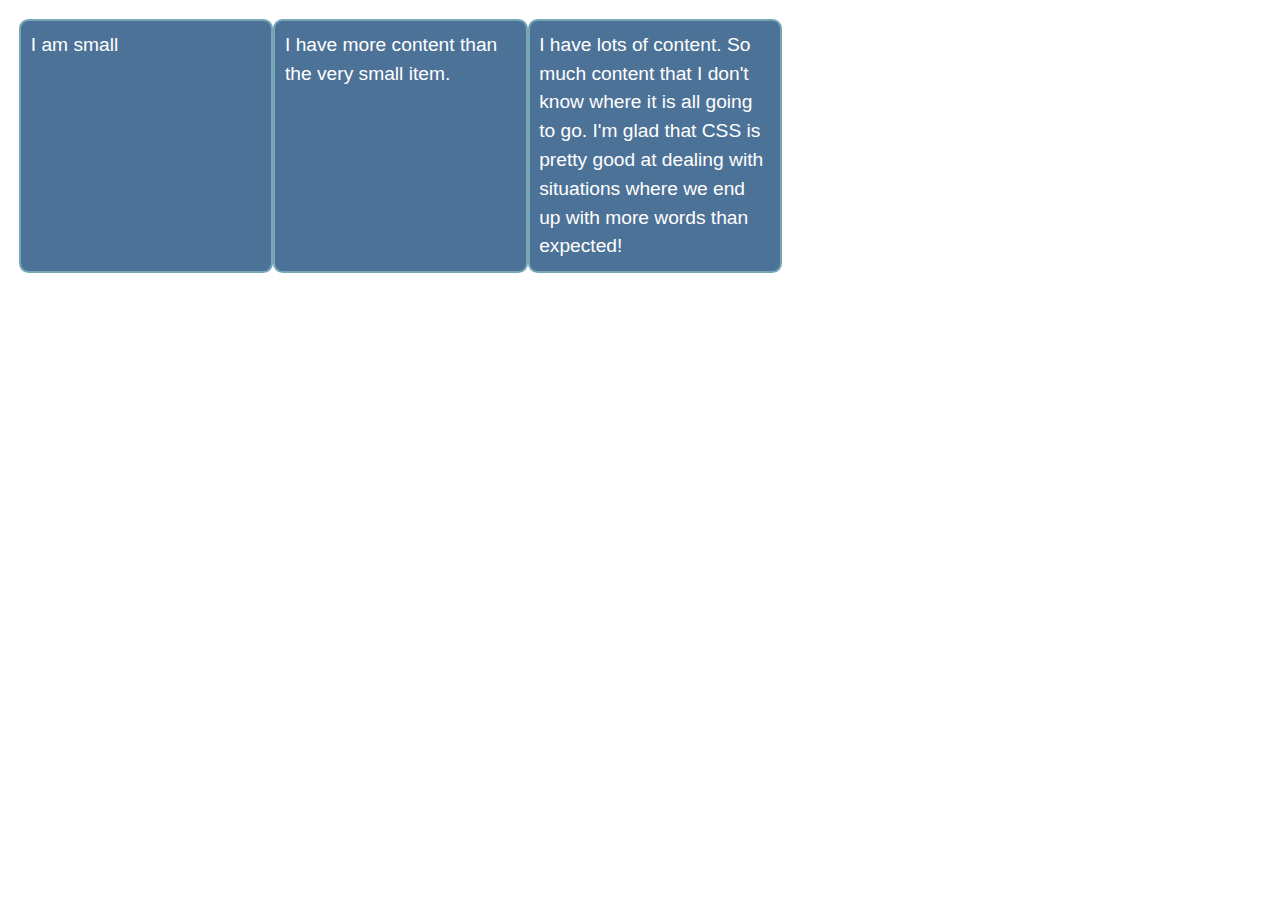
<file: task-2/index.html>
<!doctype html>
<html lang="en">

<head>
    <meta charset="utf-8">
    <title>Flexbox: Task 2</title>
    <link rel="stylesheet" href="main.css">

</head>

<body>
    <ul>
        <li>I am small</li>
        <li>I have more content than the very small item.</li>
        <li>I have lots of content. So much content that I don't know where it is all going to go. I'm glad that CSS is
            pretty good at dealing with situations where we end up with more words than expected!
        </li>
    </ul>
</body>

</html>
</file>
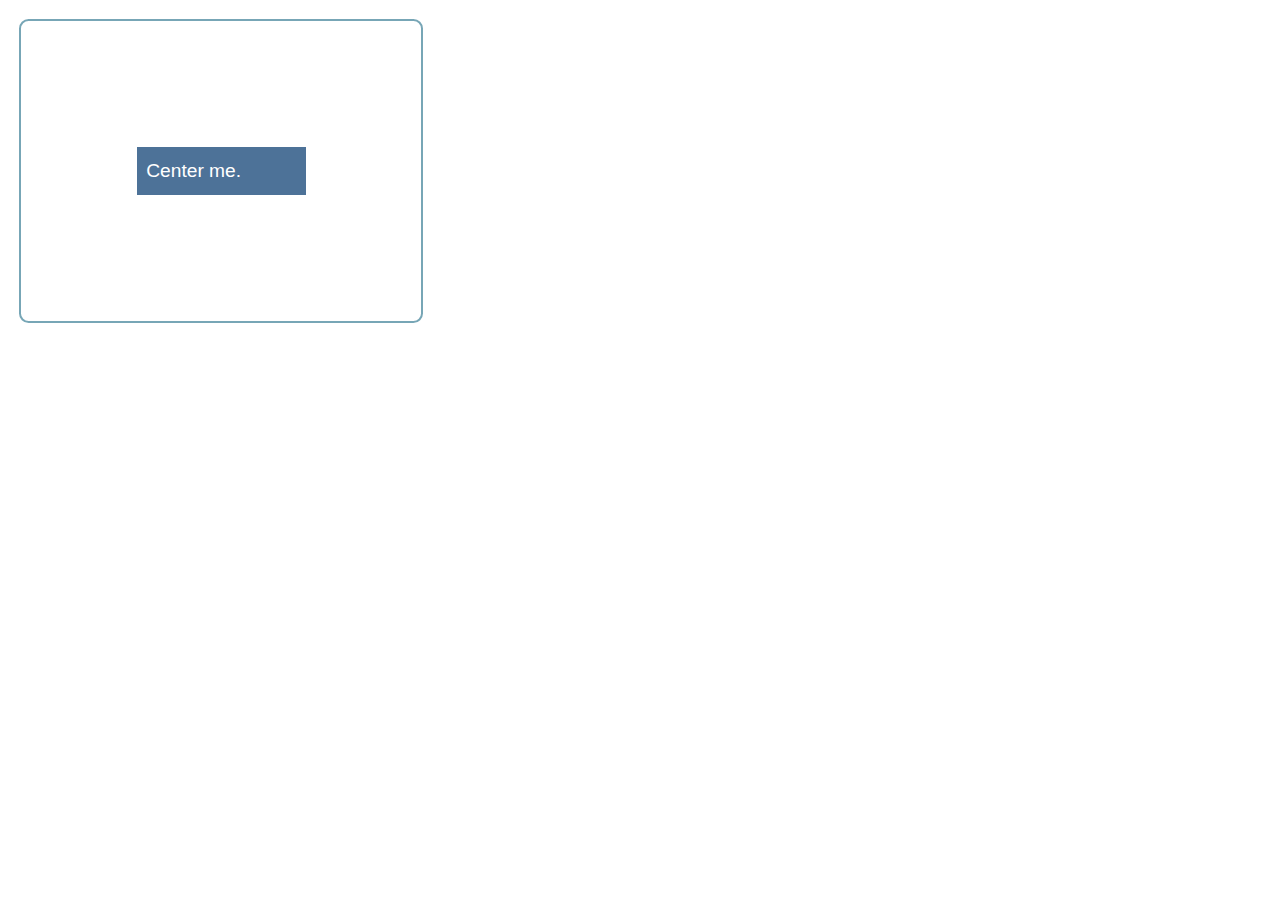
<file: task-3/index.html>
<!doctype html>
<html lang="en">

<head>
    <meta charset="utf-8">
    <title>Flexbox: Task 3</title>
    <link rel="stylesheet" href="main.css">
</head>

<body>
    <div class="parent">
        <div class="child">Center me.</div>
    </div>
</body>

</html>
</file>
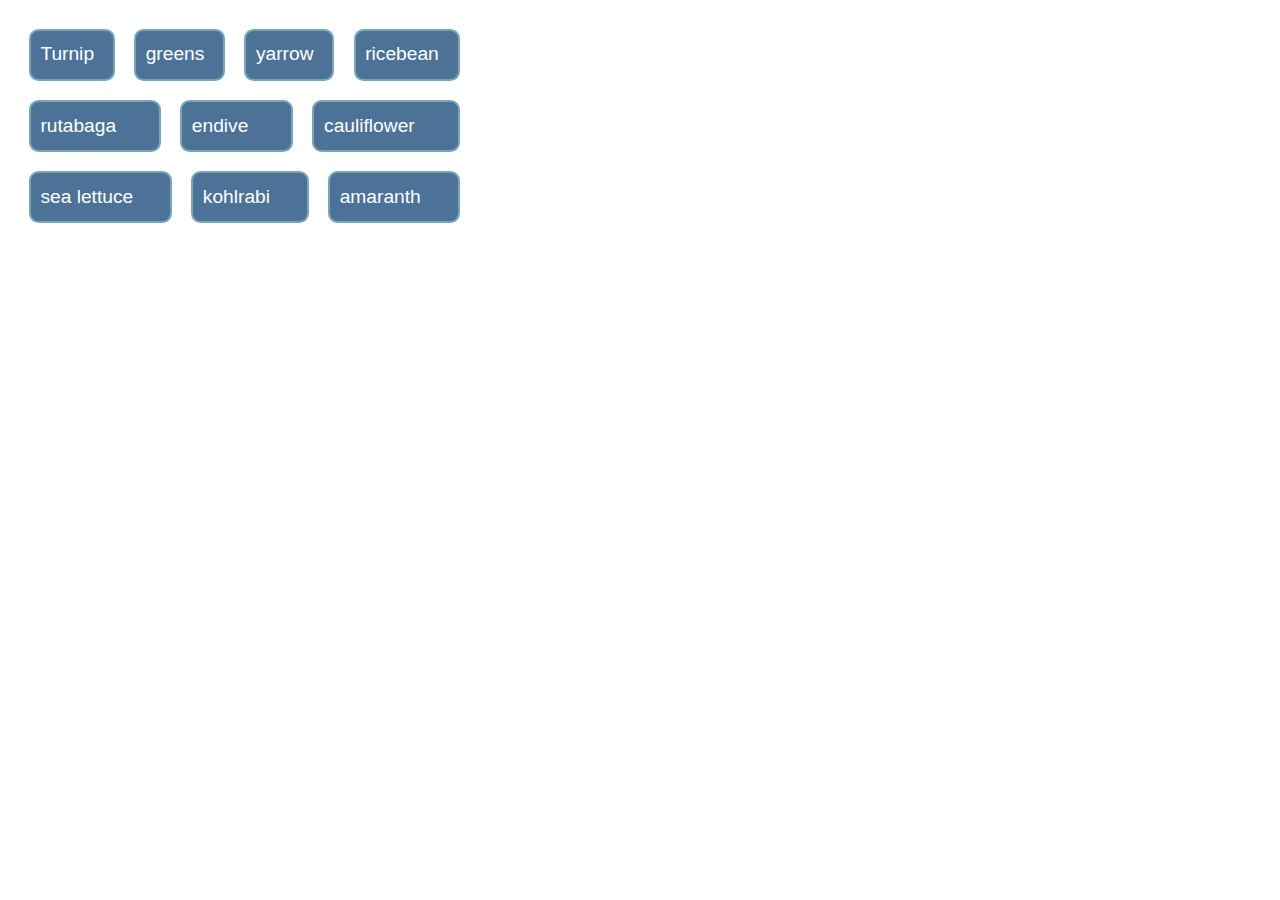
<file: task-4/index.html>
<!doctype html>
<html lang="en">

<head>
    <meta charset="utf-8">
    <title>Flexbox: Task 4</title>
    <link rel="stylesheet" href="main.css">

</head>

<body>
    <ul>
        <li>Turnip</li>
        <li>greens</li>
        <li>yarrow</li>
        <li>ricebean</li>
        <li>rutabaga</li>
        <li>endive</li>
        <li>cauliflower</li>
        <li>sea lettuce</li>
        <li>kohlrabi</li>
        <li>amaranth</li>
    </ul>
</body>

</html>
</file>
<file: task-2/main.css>
body {
  background-color: #fff;
  color: #333;
  font: 1.2em / 1.5 Helvetica Neue, Helvetica, Arial, sans-serif;
  padding: 1em;
  margin: 0;
}

ul {
  max-width: 700px;
  list-style: none;
  padding: 0;
  margin: 0;
  display: flex;
  justify-content: flex-start;
}

li {
  background-color: #4d7298;
  border: 2px solid #77a6b6;
  border-radius: 0.5em;
  color: #fff;
  padding: 0.5em;
  flex-basis: 33%;
  flex-grow: 0;
  flex-shrink: 0;
}
</file>
<file: task-3/main.css>
body {
  background-color: #fff;
  color: #333;
  font: 1.2em / 1.5 Helvetica Neue, Helvetica, Arial, sans-serif;
  padding: 1em;
  margin: 0;
}

.parent {
  border: 2px solid #77a6b6;
  border-radius: 0.5em;
  width: 400px;
  height: 300px;
  display: flex;
  justify-content: center;
  align-items: center;
}

.child {
  background-color: #4d7298;
  color: #fff;
  padding: 0.5em;
  width: 150px;
  display: flex;
  justify-content: flex-start;
  align-items: center;
}
</file>
<file: task-4/main.css>
body {
  background-color: #fff;
  color: #333;
  font: 1.2em / 1.5 Helvetica Neue, Helvetica, Arial, sans-serif;
  padding: 1em;
  margin: 0;
}

ul {
  width: 450px;
  list-style: none;
  padding: 0;
  margin: 0;
  display: flex;
  flex-wrap: wrap;
  justify-content: space-between;
}

li {
  background-color: #4d7298;
  border: 2px solid #77a6b6;
  border-radius: 0.5em;
  color: #fff;
  padding: 0.5em;
  margin: 0.5em;
  flex-grow: 1;
}
</file>
